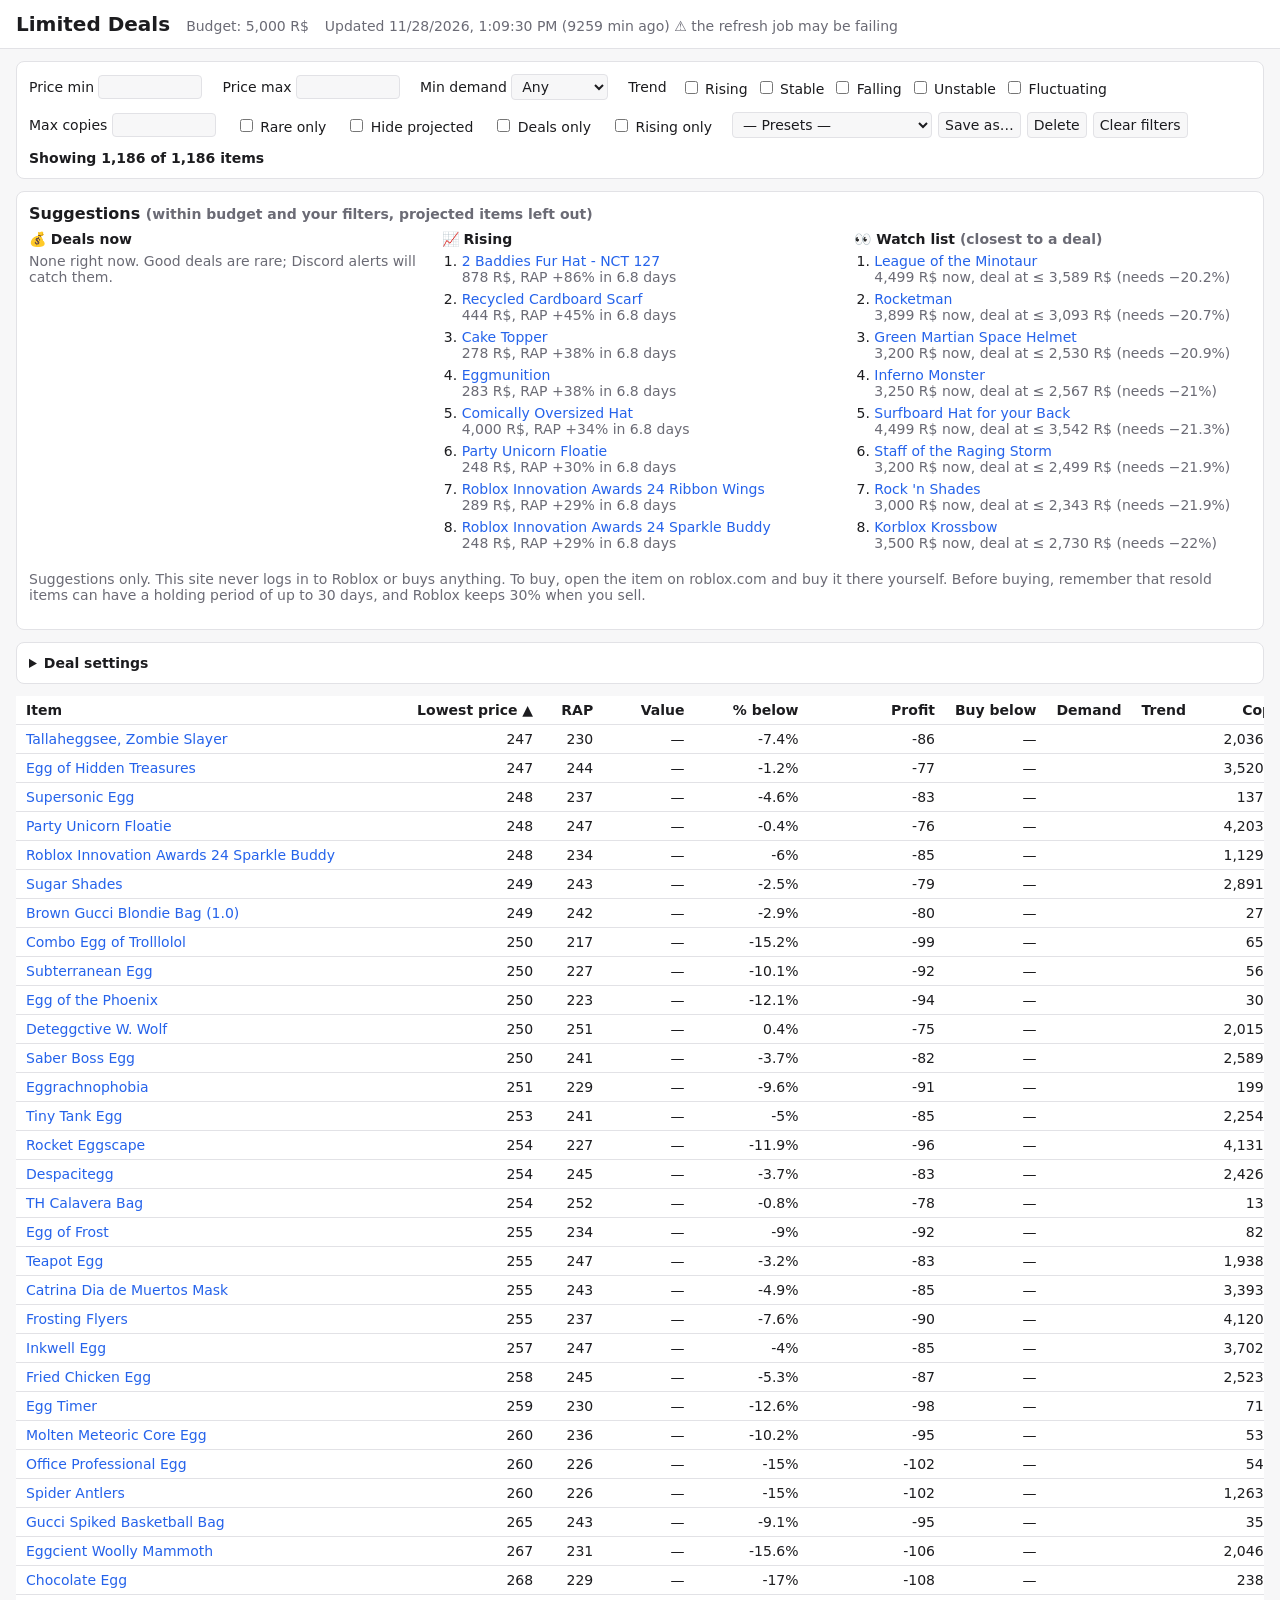
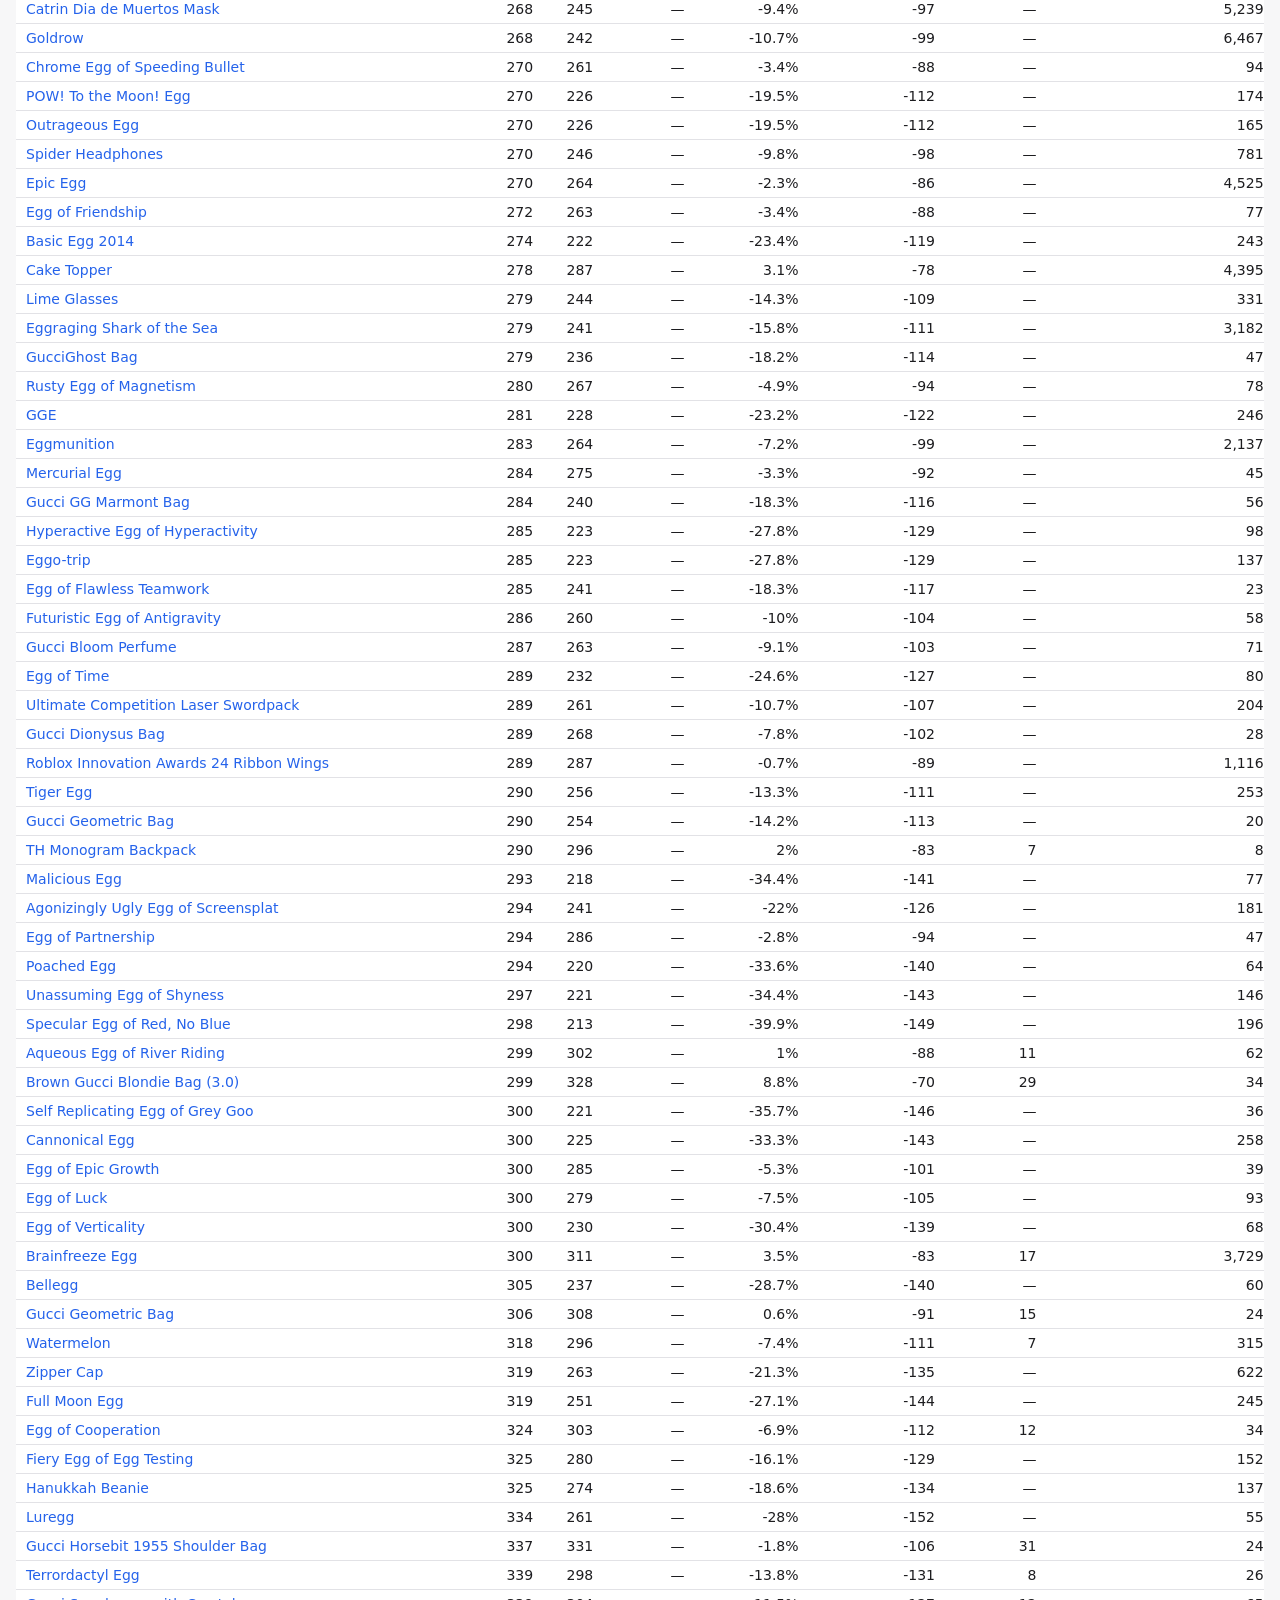
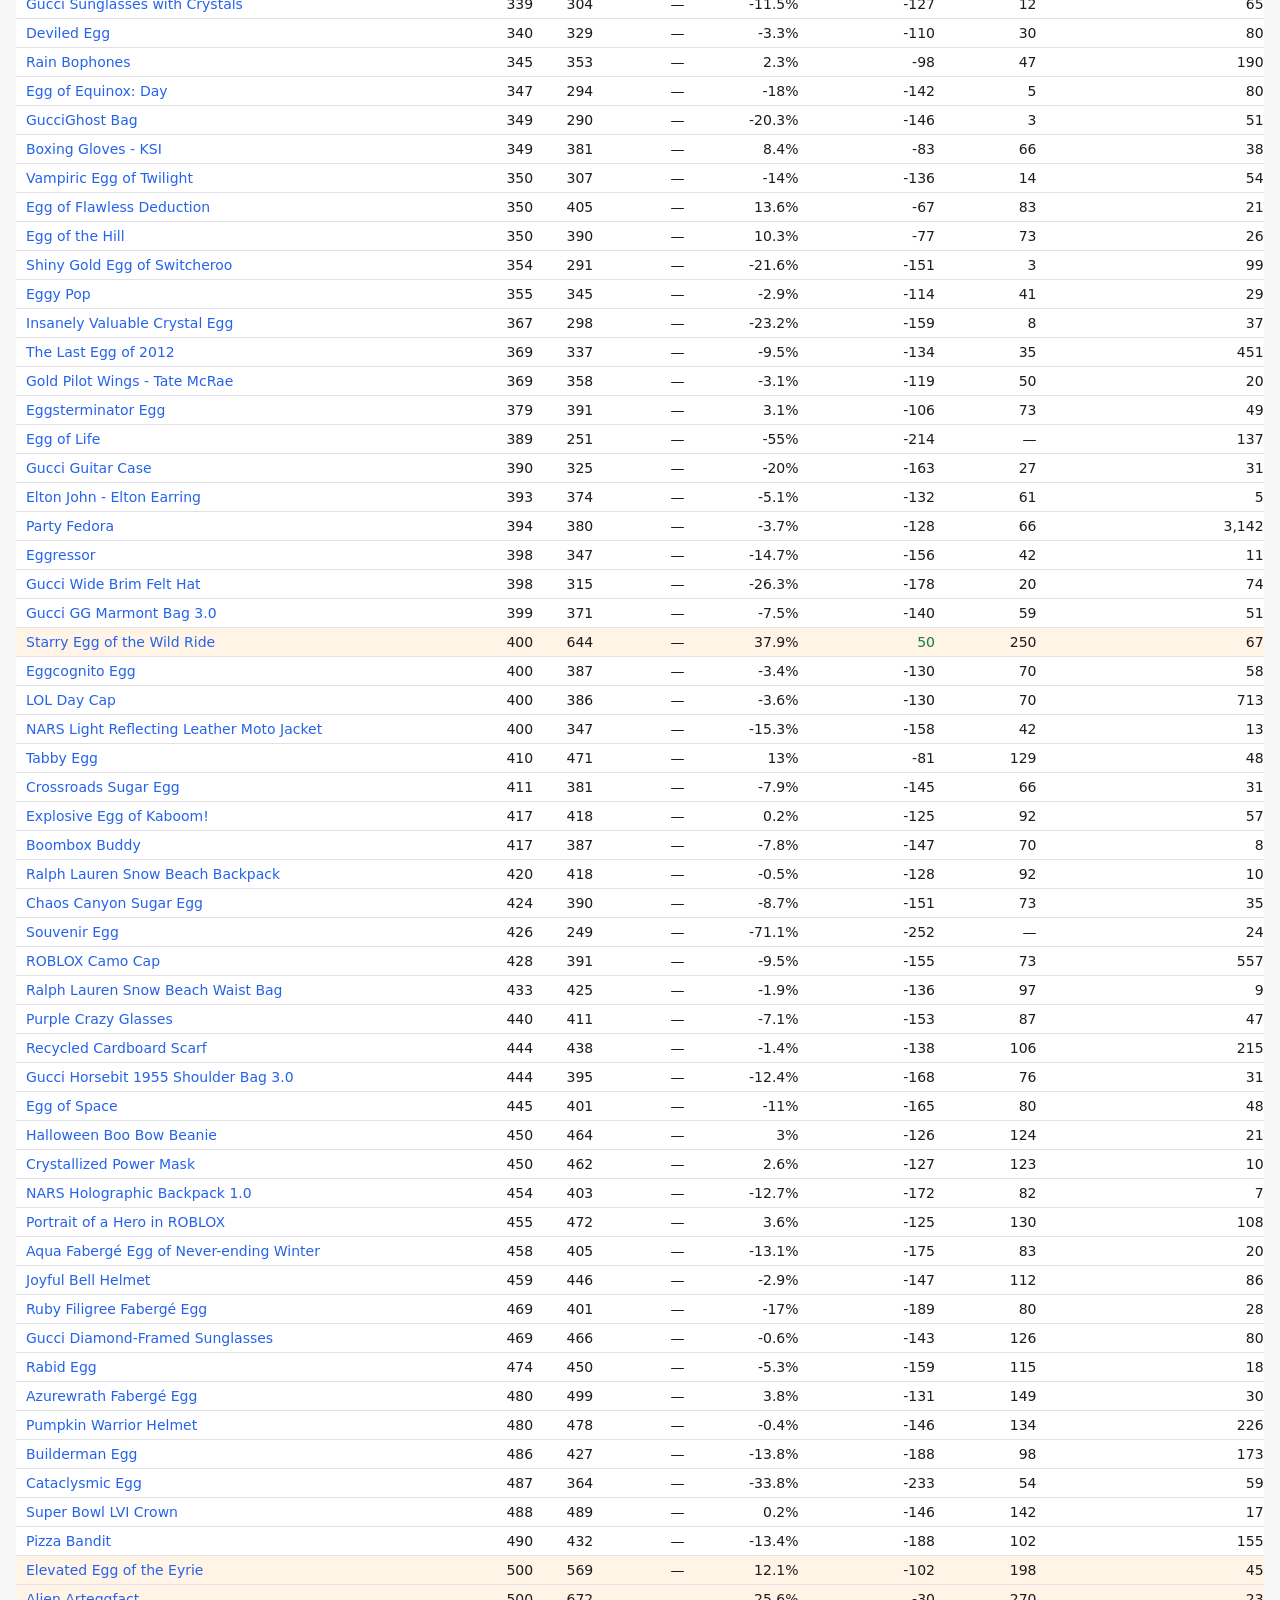
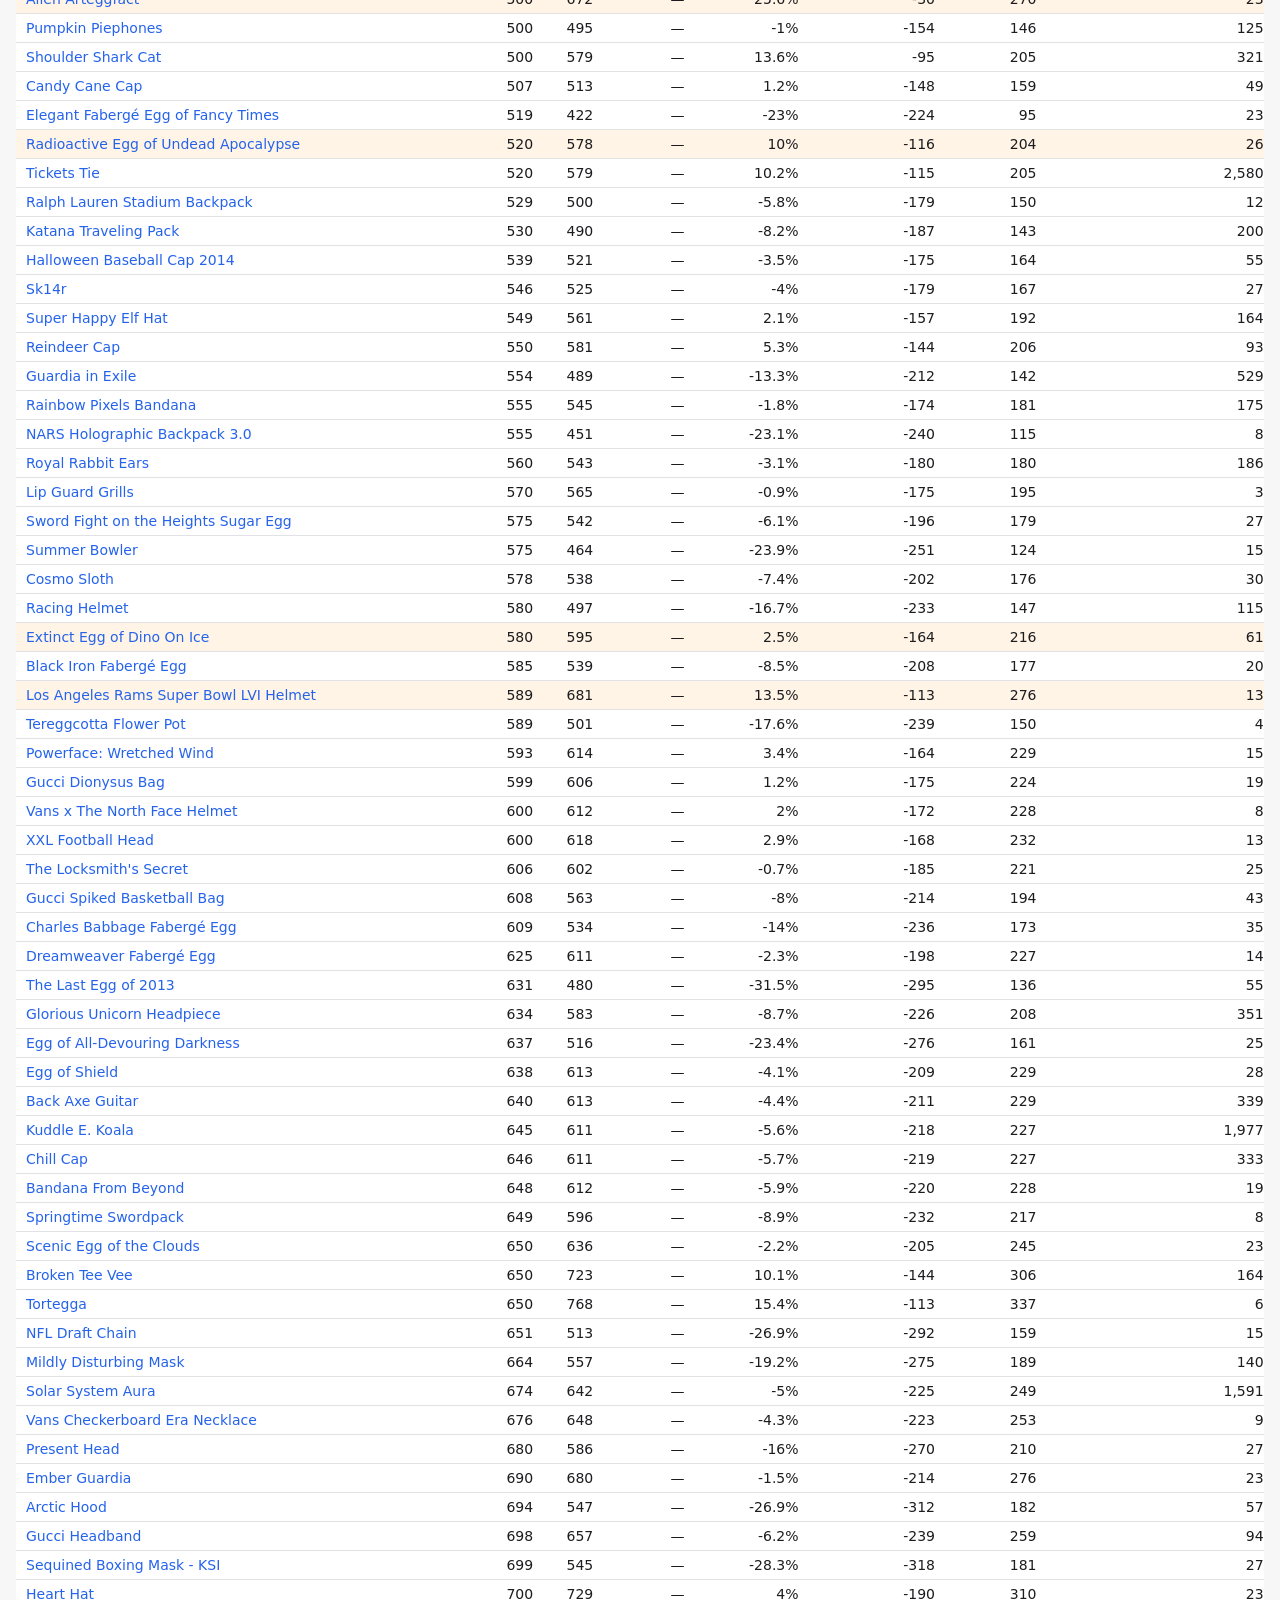
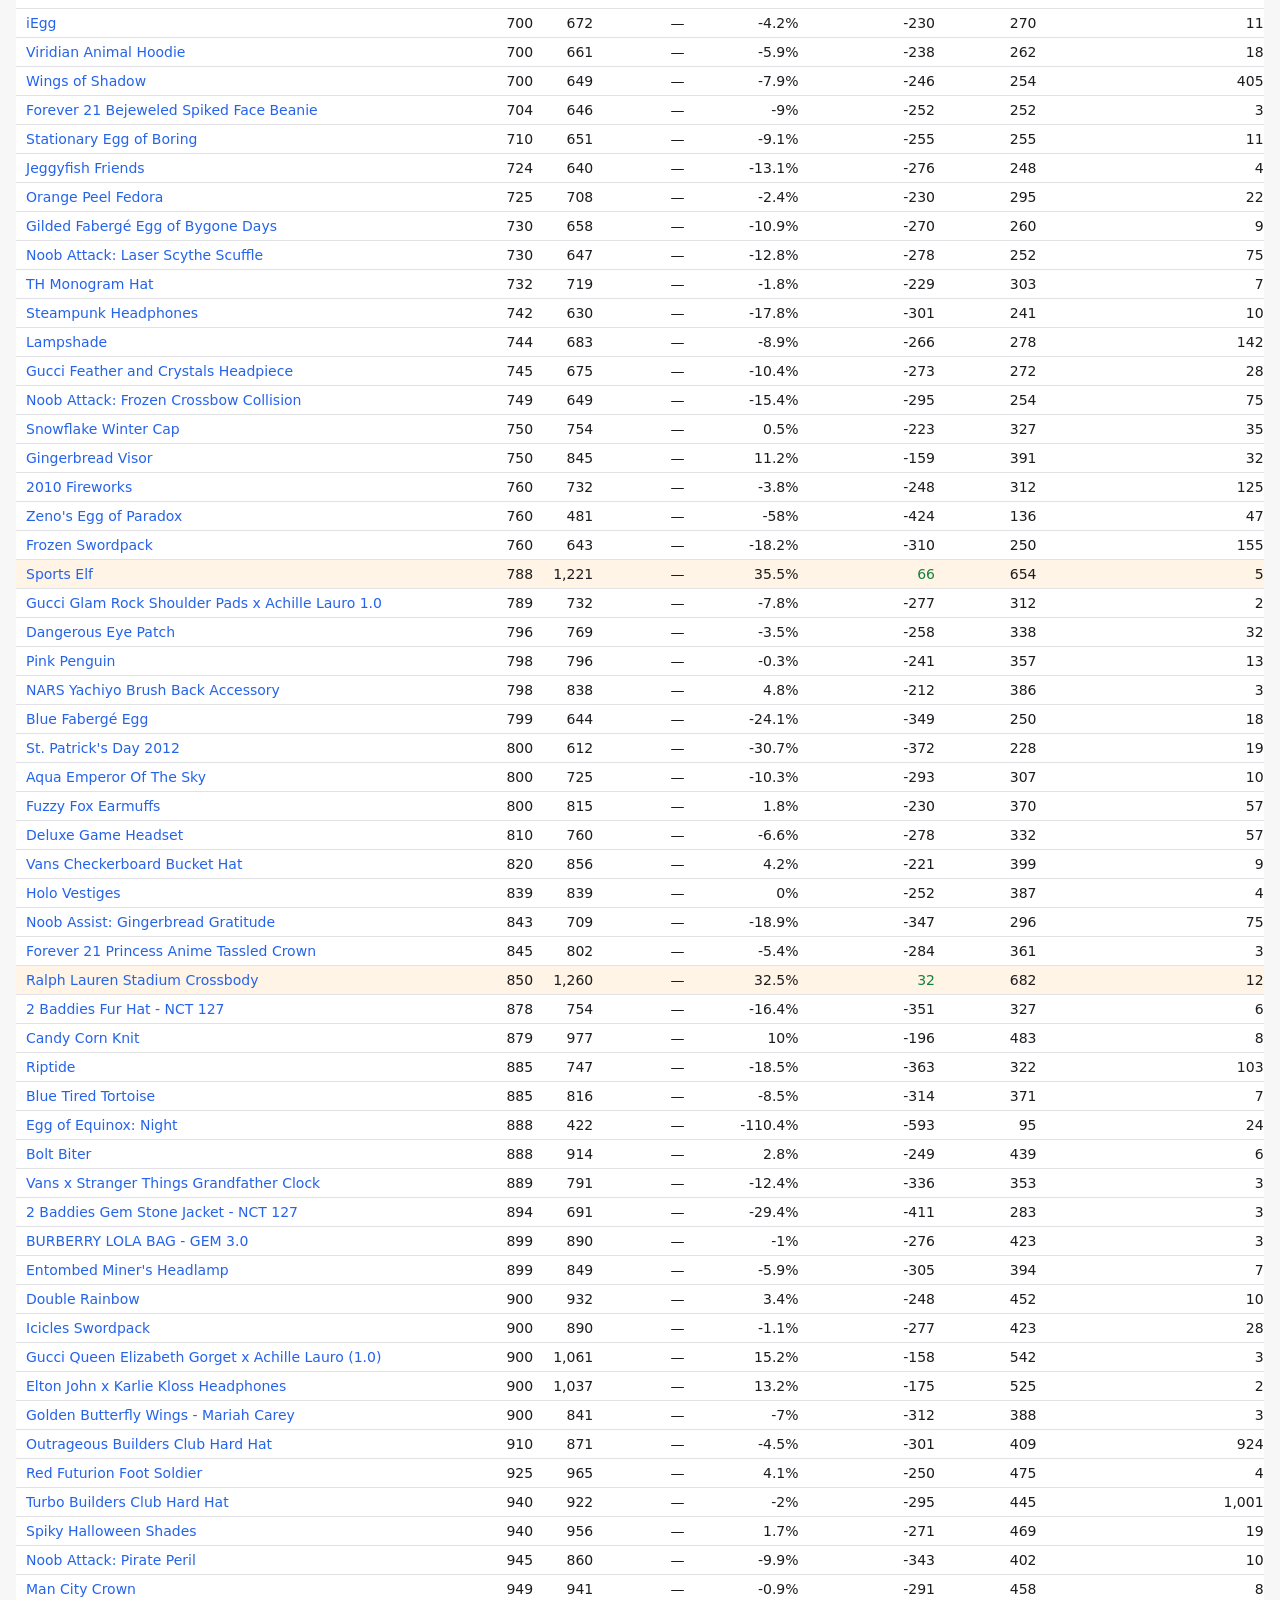
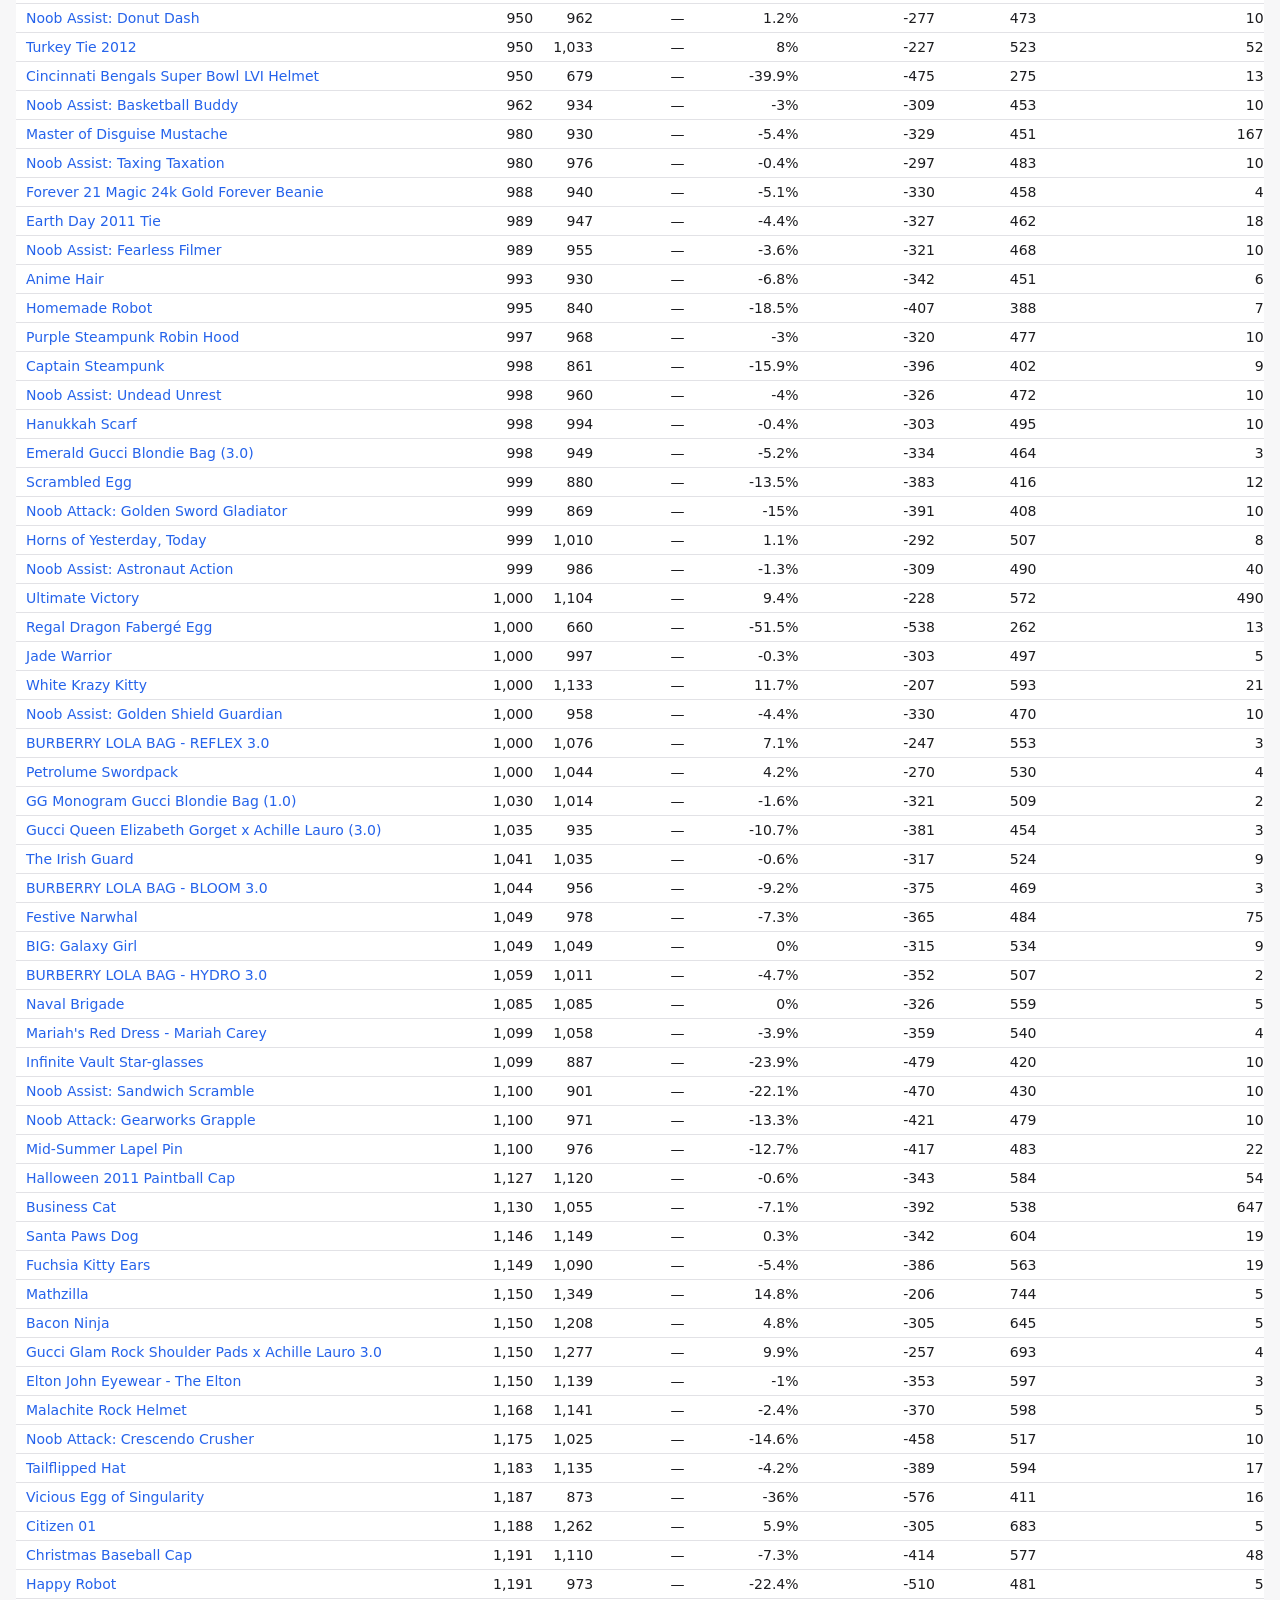
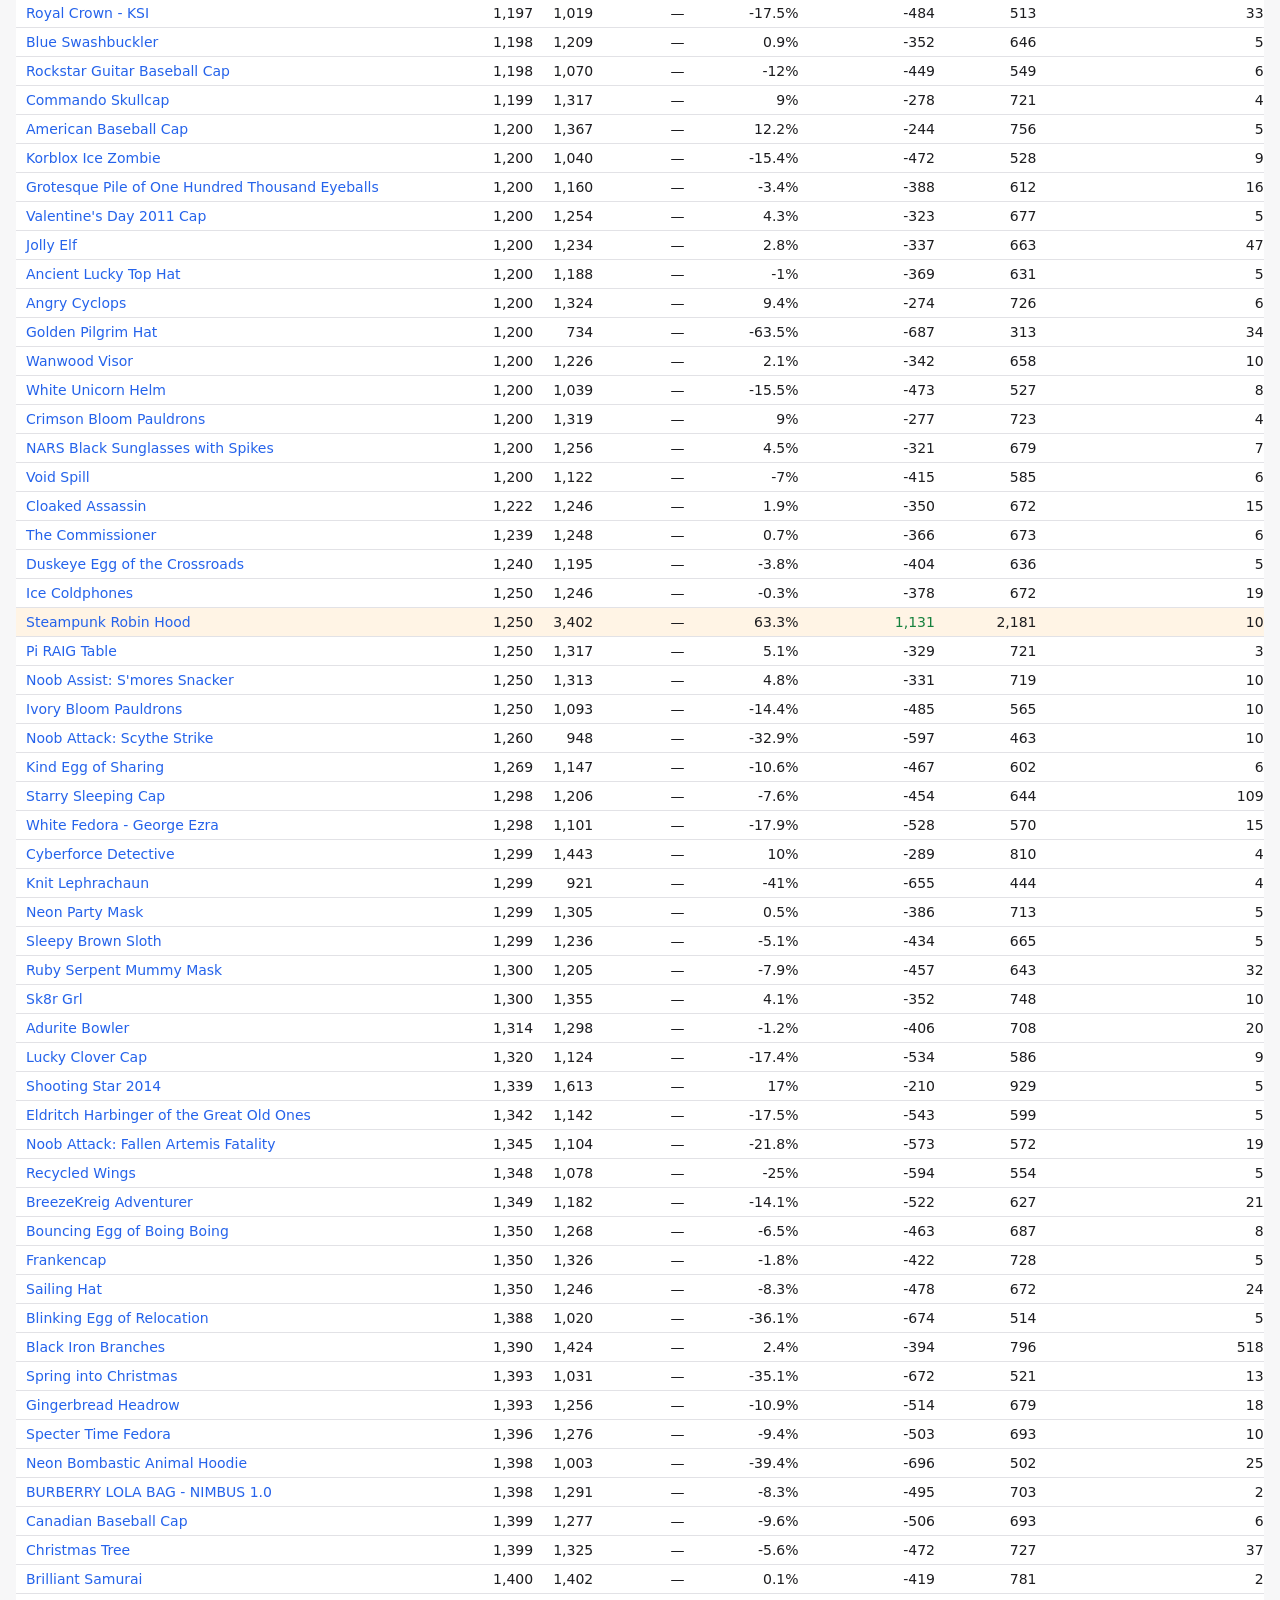
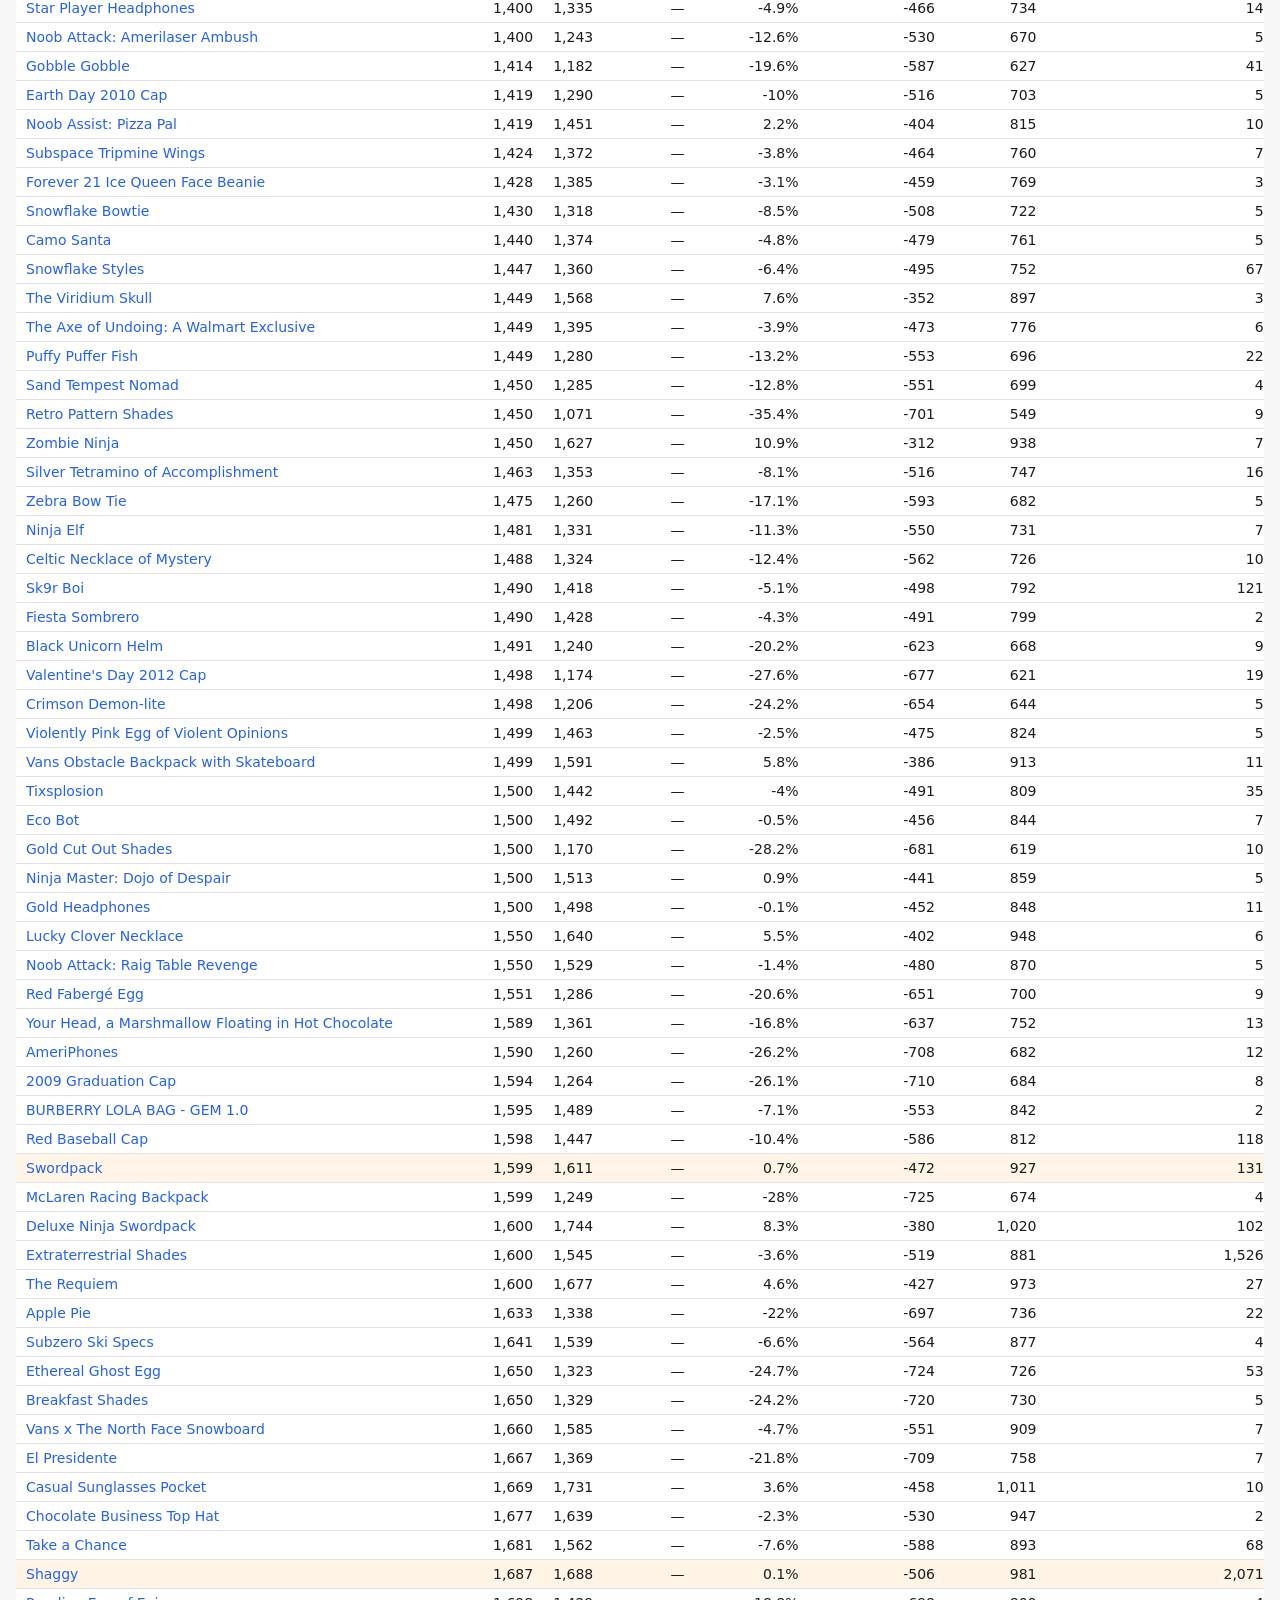
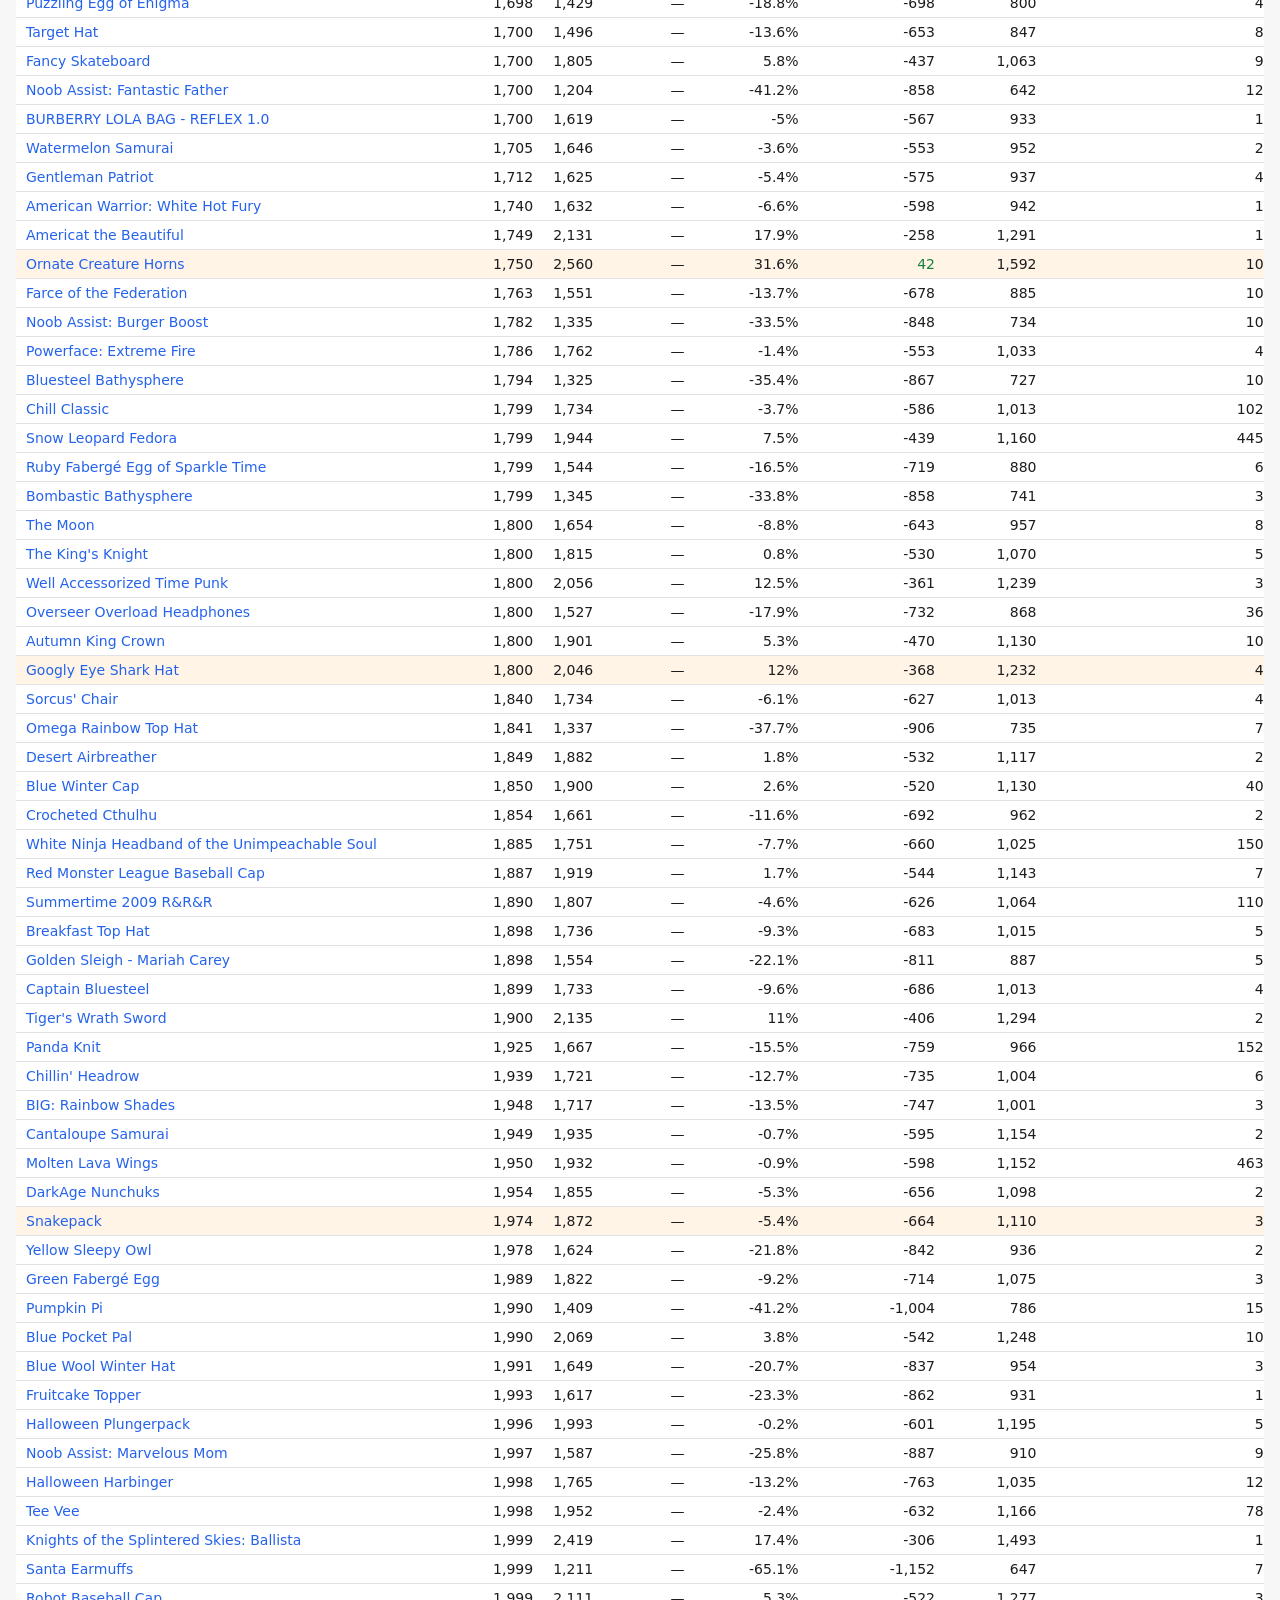
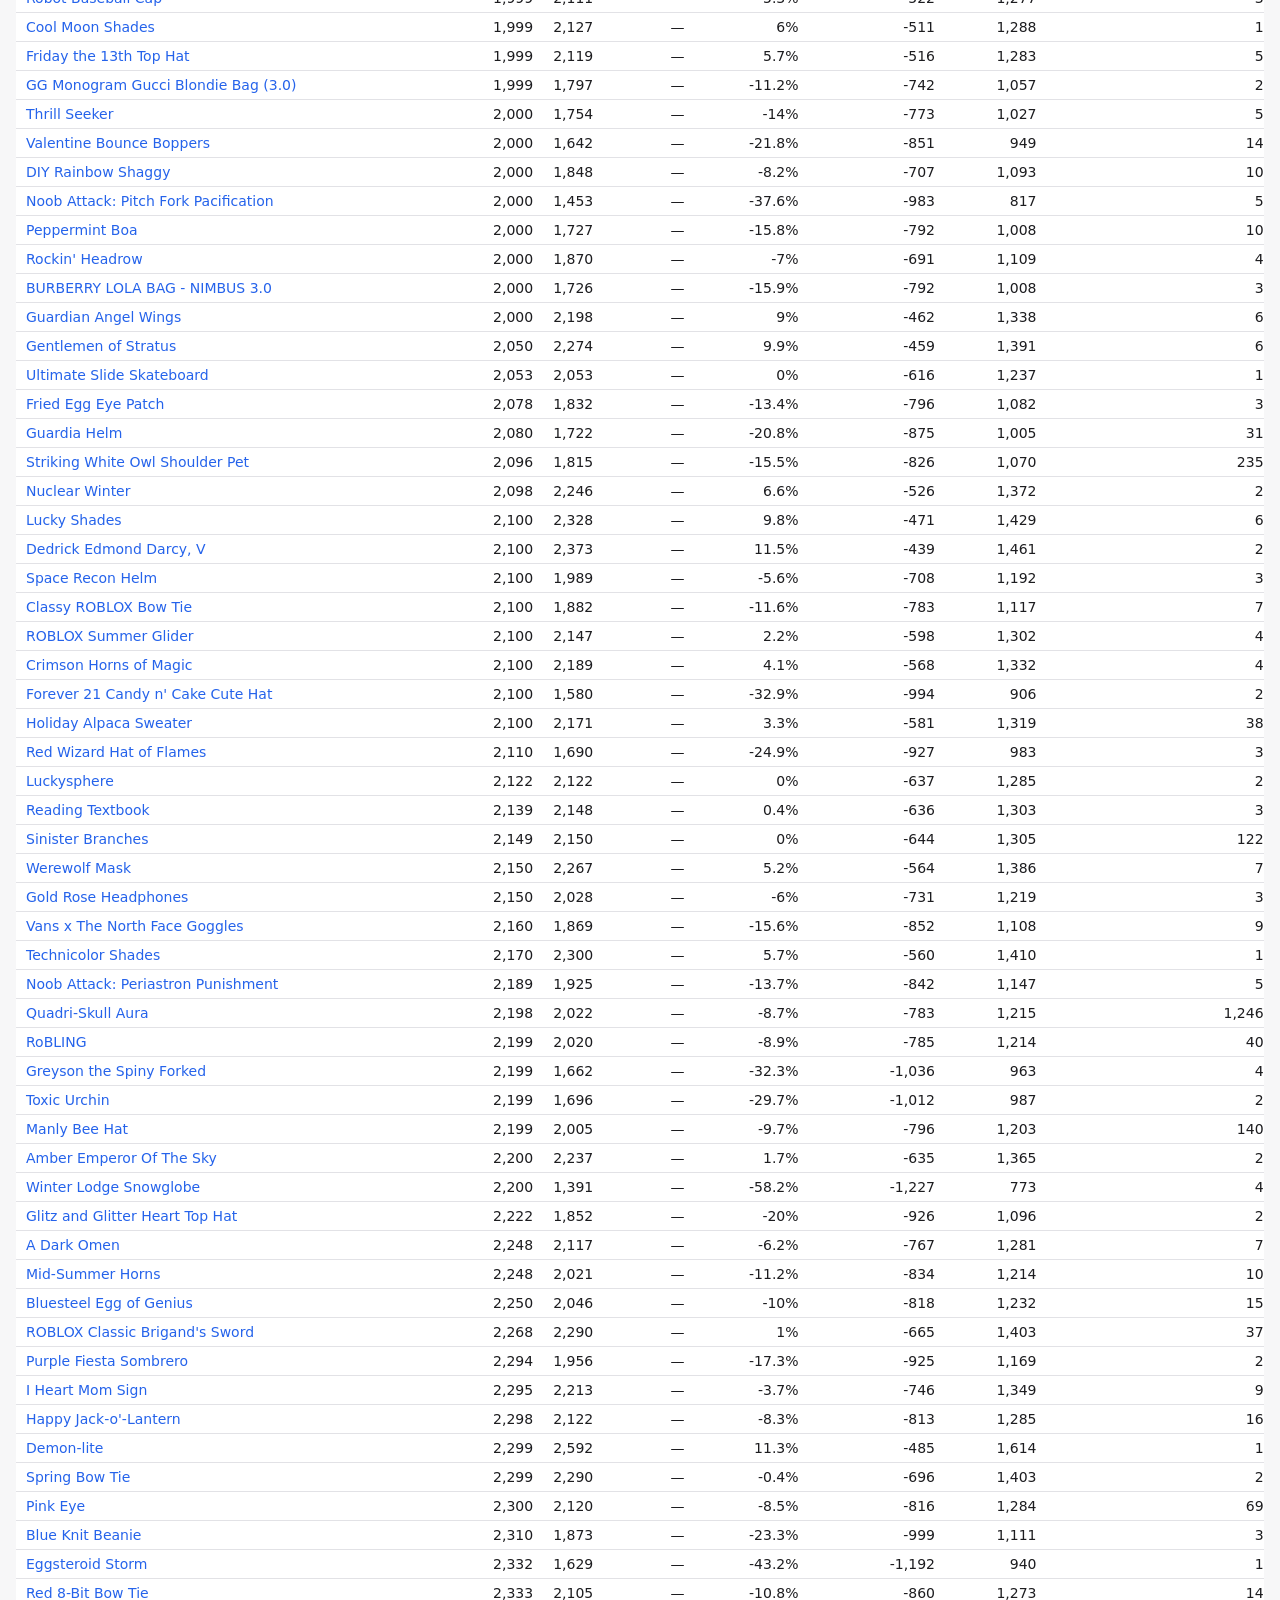
<file: docs/index.html>
<!doctype html>
<html lang="en">
<head>
  <meta charset="utf-8">
  <meta name="viewport" content="width=device-width, initial-scale=1">
  <title>Limited Deals</title>
  <link rel="stylesheet" href="style.css">
</head>
<body>
  <header>
    <h1>Limited Deals</h1>
    <span class="muted">Budget: <span id="budget">…</span> R$</span>
    <span id="status" class="muted">Loading…</span>
  </header>

  <main>
    <section id="filters" class="panel">
      <label>Price min <input type="number" id="f-min-price" min="0" step="50" inputmode="numeric"></label>
      <label>Price max <input type="number" id="f-max-price" min="0" step="50" inputmode="numeric"></label>
      <label>Min demand
        <select id="f-min-demand">
          <option value="">Any</option>
          <option value="1">Low+</option>
          <option value="2">Normal+</option>
          <option value="3">High+</option>
          <option value="4">Amazing</option>
        </select>
      </label>
      <fieldset>
        <legend>Trend</legend>
        <label><input type="checkbox" class="f-trend" value="3"> Rising</label>
        <label><input type="checkbox" class="f-trend" value="2"> Stable</label>
        <label><input type="checkbox" class="f-trend" value="0"> Falling</label>
        <label><input type="checkbox" class="f-trend" value="1"> Unstable</label>
        <label><input type="checkbox" class="f-trend" value="4"> Fluctuating</label>
      </fieldset>
      <label>Max copies <input type="number" id="f-max-copies" min="0" step="100" inputmode="numeric" title="Fewer copies = rarer"></label>
      <label><input type="checkbox" id="f-rare-only"> Rare only</label>
      <label><input type="checkbox" id="f-hide-projected"> Hide projected</label>
      <label><input type="checkbox" id="f-deals-only"> Deals only</label>
      <label><input type="checkbox" id="f-rising-only"> Rising only</label>

      <div class="presets">
        <select id="preset-select"><option value="">— Presets —</option></select>
        <button id="preset-save">Save as…</button>
        <button id="preset-delete">Delete</button>
        <button id="filters-clear">Clear filters</button>
      </div>
      <strong id="filter-summary"></strong>
    </section>

    <section class="panel suggestions">
      <h2>Suggestions <span class="muted">(within budget and your filters, projected items left out)</span></h2>
      <div class="suggestion-lists">
        <div>
          <h3>💰 Deals now</h3>
          <ol id="sugg-deals"></ol>
        </div>
        <div>
          <h3>📈 Rising</h3>
          <ol id="sugg-rising"></ol>
        </div>
        <div>
          <h3>👀 Watch list <span class="muted">(closest to a deal)</span></h3>
          <ol id="sugg-watch"></ol>
        </div>
      </div>
      <p class="muted">
        Suggestions only. This site never logs in to Roblox or buys anything. To buy, open the item on roblox.com
        and buy it there yourself. Before buying, remember that resold items can have a holding period of up to 30 days,
        and Roblox keeps 30% when you sell.
      </p>
    </section>

    <details class="panel settings">
      <summary>Deal settings</summary>
      <p id="settings-text" class="muted"></p>
      <p class="muted">
        To change these (or your Discord alert filters), edit <code>docs/alerts.json</code> in the GitHub repo.
        The next hourly run uses the new values. Presets saved on this page are stored on this device only.
      </p>
    </details>

    <div class="table-wrap">
      <table id="items">
        <thead>
          <tr>
            <th data-key="name">Item</th>
            <th data-key="lowest_price" class="num">Lowest price</th>
            <th data-key="rap" class="num">RAP</th>
            <th data-key="value" class="num">Value</th>
            <th data-key="discount_pct" class="num">% below</th>
            <th data-key="profit" class="num">Profit</th>
            <th data-key="buy_below" class="num" title="Highest price that would count as a deal">Buy below</th>
            <th data-key="demand">Demand</th>
            <th data-key="trend">Trend</th>
            <th data-key="total_quantity" class="num">Copies</th>
            <th data-key="flags">Signals</th>
          </tr>
        </thead>
        <tbody></tbody>
      </table>
    </div>
  </main>

  <script src="app.js"></script>
</body>
</html>
</file>
<file: docs/style.css>
:root {
  --bg: #f7f7f8;
  --panel: #ffffff;
  --text: #1c1c1f;
  --muted: #6b6b75;
  --border: #e2e2e6;
  --accent: #2563eb;
  --warn-bg: #fff4e5;
  --deal-bg: #e8f7ec;
  --gain: #15803d;
}
@media (prefers-color-scheme: dark) {
  :root {
    --bg: #141417;
    --panel: #1d1d21;
    --text: #ececf1;
    --muted: #9a9aa5;
    --border: #2e2e35;
    --accent: #6ea0ff;
    --warn-bg: #3a2a12;
    --deal-bg: #12321d;
    --gain: #4ade80;
  }
}

body {
  margin: 0;
  font-family: system-ui, sans-serif;
  background: var(--bg);
  color: var(--text);
}
header {
  display: flex;
  gap: 16px;
  align-items: baseline;
  flex-wrap: wrap;
  padding: 12px 16px;
  border-bottom: 1px solid var(--border);
  background: var(--panel);
}
h1 { font-size: 20px; margin: 0; }
main { padding: 0 16px 16px; }
.muted { color: var(--muted); font-size: 14px; }
a { color: var(--accent); text-decoration: none; }
a:hover { text-decoration: underline; }

.panel {
  display: flex;
  flex-wrap: wrap;
  gap: 12px 20px;
  align-items: center;
  margin: 12px 0;
  padding: 12px;
  background: var(--panel);
  border: 1px solid var(--border);
  border-radius: 8px;
  font-size: 14px;
}
.panel input[type="number"] { width: 90px; }
/* min-width: 0 stops the fieldset forcing the page wider than a phone screen */
.panel fieldset { border: none; padding: 0; margin: 0; min-width: 0; display: flex; flex-wrap: wrap; gap: 8px; align-items: center; }
.panel legend { float: left; margin-right: 6px; padding: 0; }
.presets { display: flex; gap: 6px; flex-wrap: wrap; }
input, select, button { font: inherit; color: var(--text); background: var(--bg); border: 1px solid var(--border); border-radius: 4px; padding: 3px 6px; }
input[type="checkbox"] { padding: 0; }
button { cursor: pointer; }

.toggle { font-size: 14px; cursor: pointer; }

.suggestions { display: block; }
.suggestions h2 { font-size: 16px; margin: 0 0 8px; }
.suggestions h3 { font-size: 14px; margin: 0 0 6px; }
.suggestion-lists { display: grid; grid-template-columns: repeat(auto-fit, minmax(260px, 1fr)); gap: 16px; }
.suggestions ol { margin: 0; padding-left: 20px; }
.suggestions li { margin-bottom: 6px; }
.suggestions li.empty { list-style: none; margin-left: -20px; }

.table-wrap { overflow-x: auto; }
.suggestions li, .suggestions p { overflow-wrap: anywhere; }

/* Phones */
@media (max-width: 600px) {
  .panel { gap: 10px 14px; padding: 10px; }
  .suggestion-lists { grid-template-columns: 1fr; }
  th, td { padding: 6px; }
}
table {
  width: 100%;
  border-collapse: collapse;
  background: var(--panel);
  font-size: 14px;
}
th, td { padding: 6px 10px; border-bottom: 1px solid var(--border); text-align: left; white-space: nowrap; }
th { cursor: pointer; user-select: none; position: sticky; top: 0; background: var(--panel); }
th.sorted::after { content: " " attr(data-dir); }
.num { text-align: right; font-variant-numeric: tabular-nums; }
tr.projected { background: var(--warn-bg); }
tr.deal { background: var(--deal-bg); }
.gain { color: var(--gain); }
.settings { display: block; }
.settings summary { cursor: pointer; font-weight: 600; }
.settings form { display: flex; flex-wrap: wrap; gap: 12px 20px; align-items: center; margin-top: 10px; }
</file>
